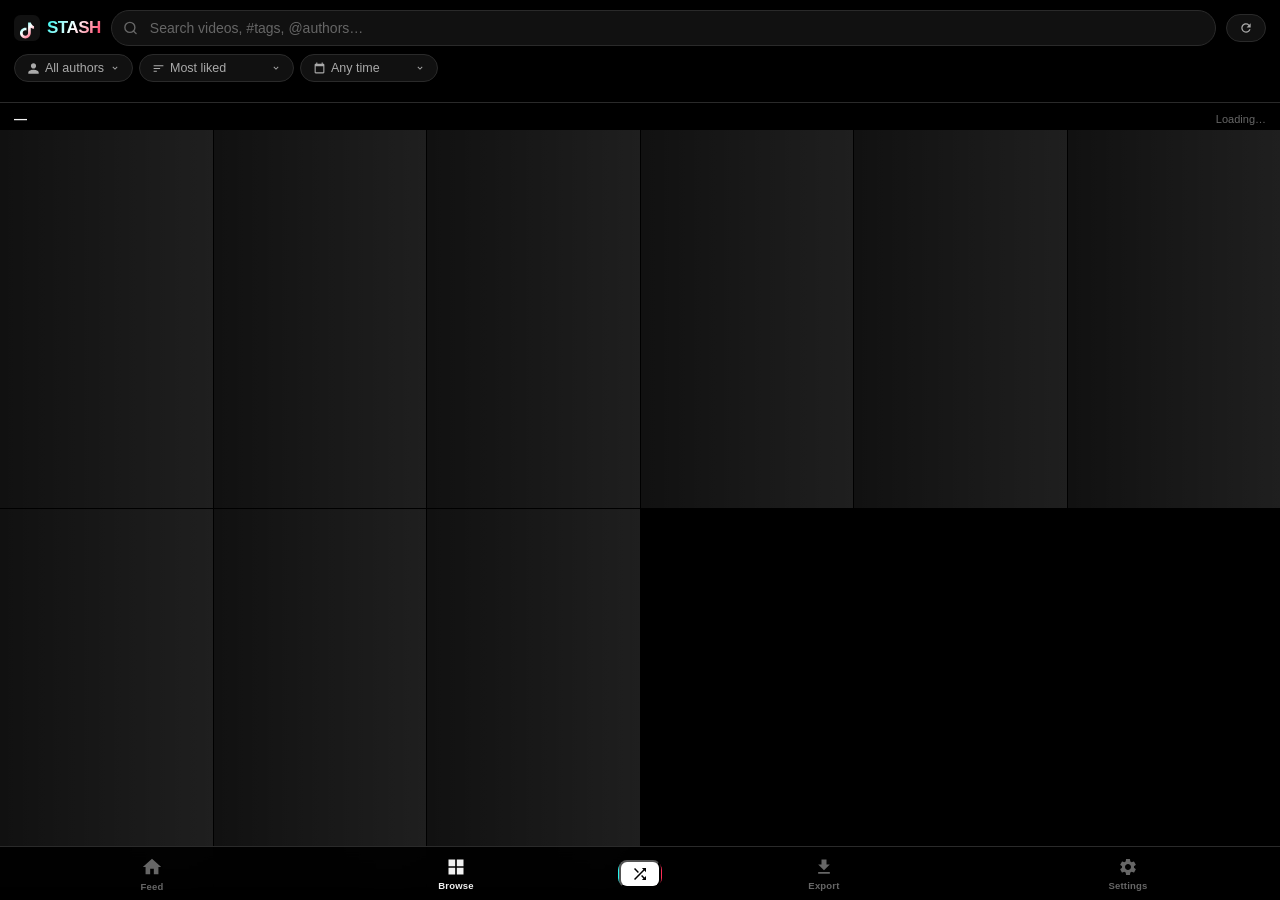
<file: ui/search.html>
<!DOCTYPE html>
<html lang="en">
<head>
<meta charset="UTF-8">
<meta name="viewport" content="width=device-width, initial-scale=1.0, viewport-fit=cover">
<meta name="theme-color" content="#000">
<meta name="mobile-web-app-capable" content="yes">
<meta name="apple-mobile-web-app-capable" content="yes">
<meta name="apple-mobile-web-app-status-bar-style" content="black-translucent">
<title>TikTok Stash</title>
<link rel="stylesheet" href="./stash.css">
</head>
<body>

<!-- ═══════════════════════════════════════════════
     PROGRESS BAR (global, sits above everything)
     ═════════════════════════════════════════════ -->
<div id="progress"></div>
<div id="toast"></div>

<!-- ═══════════════════════════════════════════════
     APP CONTAINER
     ═════════════════════════════════════════════ -->
<div id="app">

  <!-- ─────────────────────────────────────────────
       VIEW: GRID
       ───────────────────────────────────────────── -->
  <div id="view-grid">

    <!-- HEADER -->
    <header class="gh" id="gh">

      <!-- Row 1: logo + search + reload -->
      <div class="gh-top">
        <div class="logo">
          <!-- TikTok-style SVG logo -->
          <svg class="logo-svg" viewBox="0 0 48 48" fill="none" aria-hidden="true">
            <rect width="48" height="48" rx="12" fill="#111"/>
            <path d="M31 14c.8 3.4 3.4 6 6 6.8v4.8c-2.2-.1-4.3-.8-6-2.2v10
                     c0 5.5-4.5 10-10 10S11 38.9 11 33.4s4.5-10 10-10
                     c.7 0 1.3.1 2 .2v4.9c-.6-.2-1.3-.3-2-.3-2.8 0-5 2.2-5 5
                     s2.2 5 5 5 5-2.2 5-5V14h5z"
                  fill="url(#ttg)"/>
            <defs>
              <linearGradient id="ttg" x1="11" y1="14" x2="37" y2="44" gradientUnits="userSpaceOnUse">
                <stop offset="0%"  stop-color="#25f4ee"/>
                <stop offset="45%" stop-color="#ffffff"/>
                <stop offset="100%" stop-color="#fe2c55"/>
              </linearGradient>
            </defs>
          </svg>
          <span class="logo-text">STASH</span>
        </div>

        <!-- Search -->
        <div class="search-pill">
          <span class="sp-icon" aria-hidden="true">
            <svg width="15" height="15" viewBox="0 0 24 24" fill="none"
                 stroke="currentColor" stroke-width="2.2" stroke-linecap="round" stroke-linejoin="round">
              <circle cx="11" cy="11" r="8"/><path d="M21 21l-4.35-4.35"/>
            </svg>
          </span>
          <input
            id="search-inp"
            type="search"
            placeholder="Search videos, #tags, @authors…"
            autocomplete="off"
            spellcheck="false"
            aria-label="Search archive"
          >
          <button class="sp-clear" id="search-clear" type="button" aria-label="Clear search">×</button>
        </div>

        <!-- Reload -->
        <button class="fc" id="btn-reload" type="button" aria-label="Reload archive index" style="flex-shrink:0">
          <svg width="14" height="14" viewBox="0 0 24 24" fill="currentColor" aria-hidden="true">
            <path d="M17.65 6.35A7.96 7.96 0 0012 4C7.58 4 4 7.58 4 12s3.58 8 8 8
                     c3.73 0 6.84-2.55 7.73-6h-2.08A5.99 5.99 0 0112 18c-3.31 0-6-2.69-6-6
                     s2.69-6 6-6c1.66 0 3.14.69 4.22 1.78L13 11h7V4l-2.35 2.35z"/>
          </svg>
        </button>
      </div>

      <!-- Row 2: filter chips -->
      <div class="gh-filters" id="filter-row" role="toolbar" aria-label="Filters">

        <label class="fc">
          <svg width="13" height="13" viewBox="0 0 24 24" fill="currentColor" aria-hidden="true">
            <path d="M12 12c2.7 0 4.8-2.1 4.8-4.8S14.7 2.4 12 2.4 7.2 4.5 7.2 7.2 9.3 12 12 12zm0 2.4c-3.2 0-9.6 1.6-9.6 4.8v2.4h19.2v-2.4c0-3.2-6.4-4.8-9.6-4.8z"/>
          </svg>
          <select id="author-sel" aria-label="Filter by author">
            <option value="">All authors</option>
          </select>
          <svg width="10" height="10" viewBox="0 0 24 24" fill="currentColor" aria-hidden="true"><path d="M7.41 8.59L12 13.17l4.59-4.58L18 10l-6 6-6-6z"/></svg>
        </label>

        <label class="fc">
          <svg width="13" height="13" viewBox="0 0 24 24" fill="currentColor" aria-hidden="true">
            <path d="M3 18h6v-2H3v2zM3 6v2h18V6H3zm0 7h12v-2H3v2z"/>
          </svg>
          <select id="sort-sel" aria-label="Sort by">
            <option value="likes">Most liked</option>
            <option value="views">Most viewed</option>
            <option value="comments">Most commented</option>
            <option value="shares">Most shared</option>
            <option value="favorites">Most favorited</option>
            <option value="date_desc">Newest first</option>
            <option value="date_asc">Oldest first</option>
          </select>
          <svg width="10" height="10" viewBox="0 0 24 24" fill="currentColor" aria-hidden="true"><path d="M7.41 8.59L12 13.17l4.59-4.58L18 10l-6 6-6-6z"/></svg>
        </label>

        <label class="fc">
          <svg width="13" height="13" viewBox="0 0 24 24" fill="currentColor" aria-hidden="true">
            <path d="M19 3h-1V1h-2v2H8V1H6v2H5c-1.1 0-2 .9-2 2v14c0 1.1.9 2 2 2h14
                     c1.1 0 2-.9 2-2V5c0-1.1-.9-2-2-2zm0 16H5V8h14v11z"/>
          </svg>
          <select id="date-sel" aria-label="Time range">
            <option value="">Any time</option>
            <option value="7">Last 7 days</option>
            <option value="30">Last 30 days</option>
            <option value="90">Last 3 months</option>
            <option value="365">Last year</option>
          </select>
          <svg width="10" height="10" viewBox="0 0 24 24" fill="currentColor" aria-hidden="true"><path d="M7.41 8.59L12 13.17l4.59-4.58L18 10l-6 6-6-6z"/></svg>
        </label>

      </div>

      <!-- Active tag area -->
      <div id="tag-area" class="gh-filters" style="padding-top:0" aria-live="polite"></div>

    </header><!-- /gh -->

    <!-- Banners (inside grid view) -->
    <div class="banner warn u-hide" id="off-banner">
      <span><strong>Offline</strong> — showing cached data. Videos may not stream.</span>
      <button class="banner-close" id="off-dismiss" type="button" aria-label="Dismiss">×</button>
    </div>

    <div class="banner error u-hide" id="err-banner">
      <span id="err-msg"></span>
      <button class="banner-close" id="err-dismiss" type="button" aria-label="Dismiss">×</button>
    </div>

    <!-- Scrollable body -->
    <div class="grid-scroll" id="grid-scroll">

      <!-- Status bar -->
      <div class="grid-status" id="g-status">
        <span class="gs-count" id="g-count">—</span>
        <span class="gs-net">
          <span class="net-dot" id="net-dot"></span>
          <span id="net-lbl" style="font-size:11px;color:var(--c-muted)">Loading…</span>
        </span>
      </div>

      <!-- Recent searches -->
      <section class="recent-searches u-hide" id="recent-sect" aria-label="Recent searches">
        <span class="rs-label">Recent searches</span>
        <div class="rs-chips" id="recent-chips"></div>
      </section>

      <!-- Analytics panel (collapsible) -->
      <section class="analytics u-hide" id="analytics" aria-label="Archive analytics">
        <div class="analytics-header">
          <span class="analytics-title">Archive at a glance</span>
          <span class="analytics-chevron" id="an-chevron" aria-hidden="true">
            <svg width="16" height="16" viewBox="0 0 24 24" fill="currentColor">
              <path d="M7.41 8.59L12 13.17l4.59-4.58L18 10l-6 6-6-6z"/>
            </svg>
          </span>
        </div>
        <div class="analytics-body collapsed" id="an-body">
          <div class="analytics-body" id="an-metrics" style="padding:0;margin-bottom:8px"></div>
        </div>
        <div class="top-tags-row" id="top-tags"></div>
      </section>

      <!-- Skeleton -->
      <div class="skel-grid" id="skel-wrap">
        <div class="skel-item"></div><div class="skel-item"></div><div class="skel-item"></div>
        <div class="skel-item"></div><div class="skel-item"></div><div class="skel-item"></div>
        <div class="skel-item"></div><div class="skel-item"></div><div class="skel-item"></div>
      </div>

      <!-- Video grid -->
      <main class="video-grid" id="video-grid" aria-label="Video archive"></main>

    </div><!-- /grid-scroll -->

  </div><!-- /view-grid -->

  <!-- ─────────────────────────────────────────────
       VIEW: FEED (fixed fullscreen, hides in grid)
       ───────────────────────────────────────────── -->
  <div id="view-feed" class="u-hide" aria-label="Video feed">
    <div id="feed-sp-top" class="feed-spacer"></div>
    <div id="feed-items"></div>
    <div id="feed-sp-bot" class="feed-spacer"></div>
  </div>

</div><!-- /app -->

<!-- ═══════════════════════════════════════════════
     BOTTOM NAVIGATION
     ═════════════════════════════════════════════ -->
<nav id="bottom-nav" aria-label="Main navigation">
  <button class="nav-item" id="nav-feed" type="button" aria-label="Feed">
    <svg width="22" height="22" viewBox="0 0 24 24" fill="currentColor" aria-hidden="true">
      <path d="M10 20v-6h4v6h5v-8h3L12 3 2 12h3v8z"/>
    </svg>
    Feed
  </button>

  <button class="nav-item active" id="nav-browse" type="button" aria-label="Browse">
    <svg width="20" height="20" viewBox="0 0 24 24" fill="currentColor" aria-hidden="true">
      <path d="M3 3h8v8H3zm0 10h8v8H3zm10-10h8v8h-8zm0 10h8v8h-8z"/>
    </svg>
    Browse
  </button>

  <!-- Centre shuffle/surprise button -->
  <div class="nav-center">
    <button class="nav-plus" id="nav-shuffle" type="button" aria-label="Surprise me — random video">
      <svg width="18" height="18" viewBox="0 0 24 24" fill="#000" aria-hidden="true">
        <path d="M10.59 9.17L5.41 4 4 5.41l5.17 5.17 1.42-1.41zM14.5 4l2.04 2.04L4 18.59 5.41 20 17.96 7.46 20 9.5V4h-5.5zm.33 9.41l-1.41 1.41 3.13 3.13L14.5 20H20v-5.5l-2.04 2.04-3.13-3.13z"/>
      </svg>
    </button>
  </div>

  <button class="nav-item" id="nav-export" type="button" aria-label="Export archive">
    <svg width="20" height="20" viewBox="0 0 24 24" fill="currentColor" aria-hidden="true">
      <path d="M19 9h-4V3H9v6H5l7 7 7-7zM5 18v2h14v-2H5z"/>
    </svg>
    Export
  </button>

  <button class="nav-item" id="nav-settings" type="button" aria-label="Settings" onclick="alert('Settings — coming soon')">
    <svg width="20" height="20" viewBox="0 0 24 24" fill="currentColor" aria-hidden="true">
      <path d="M19.14 12.94c.04-.3.06-.61.06-.94 0-.32-.02-.64-.07-.94l2.03-1.58a.49.49 0 00.12-.61l-1.92-3.32a.49.49 0 00-.59-.22l-2.39.96a7 7 0 00-1.62-.94l-.36-2.54a.484.484 0 00-.48-.41h-3.84c-.24 0-.43.17-.47.41l-.36 2.54c-.59.24-1.13.57-1.62.94l-2.39-.96c-.22-.08-.47 0-.59.22L2.74 8.87c-.12.21-.08.47.12.61l2.03 1.58c-.05.3-.09.63-.09.94s.02.64.07.94l-2.03 1.58c-.18.14-.23.41-.12.61l1.92 3.32c.12.22.37.29.59.22l2.39-.96c.5.37 1.04.7 1.62.94l.36 2.54c.05.24.24.41.48.41h3.84c.24 0 .44-.17.47-.41l.36-2.54c.59-.24 1.13-.57 1.62-.94l2.39.96c.22.08.47 0 .59-.22l1.92-3.32c.12-.22.07-.47-.12-.61l-2.01-1.58zM12 15.6c-1.98 0-3.6-1.62-3.6-3.6s1.62-3.6 3.6-3.6 3.6 1.62 3.6 3.6-1.62 3.6-3.6 3.6z"/>
    </svg>
    Settings
  </button>
</nav>

<!-- Back to top FAB (grid only) -->
<button class="fab" id="btn-top" type="button" aria-label="Back to top">
  <svg width="20" height="20" viewBox="0 0 24 24" fill="currentColor" aria-hidden="true">
    <path d="M7.41 15.41L12 10.83l4.59 4.58L18 14l-6-6-6 6z"/>
  </svg>
</button>

<!-- ═══════════════════════════════════════════════
     EXPORT BOTTOM SHEET
     ═════════════════════════════════════════════ -->
<div class="sheet-overlay" id="export-sheet" role="dialog" aria-label="Export options" aria-modal="true">
  <div class="sheet">
    <div class="sheet-handle" role="presentation"></div>
    <div class="sheet-title">Export archive</div>

    <button class="sheet-row" id="ex-json" type="button">
      <div class="sheet-row-icon blue">
        <svg width="20" height="20" viewBox="0 0 24 24" fill="currentColor" aria-hidden="true">
          <path d="M14 2H6c-1.1 0-2 .9-2 2v16c0 1.1.9 2 2 2h12c1.1 0 2-.9 2-2V8l-6-6zm4 18H6V4h7v5h5v11z"/>
        </svg>
      </div>
      <div>
        <div class="sheet-row-text">Export as JSON</div>
        <div class="sheet-row-sub">Full metadata for current filtered view</div>
      </div>
    </button>

    <button class="sheet-row" id="ex-csv" type="button">
      <div class="sheet-row-icon green">
        <svg width="20" height="20" viewBox="0 0 24 24" fill="currentColor" aria-hidden="true">
          <path d="M15.5 2H8.6L7 3.6V10h2V4h5v4h4v12H7v-2H5v4h14V5.5L15.5 2zM5 11.5l-2.5 3 2.5 3v-2H9v-2H5v-2zm4.5 4l2.5-3-2.5-3v2H6v2h3.5v2z"/>
        </svg>
      </div>
      <div>
        <div class="sheet-row-text">Export as CSV</div>
        <div class="sheet-row-sub">Stats table for spreadsheets</div>
      </div>
    </button>

    <button class="sheet-row" id="ex-links" type="button">
      <div class="sheet-row-icon cyan">
        <svg width="20" height="20" viewBox="0 0 24 24" fill="currentColor" aria-hidden="true">
          <path d="M3.9 12c0-1.71 1.39-3.1 3.1-3.1h4V7H7c-2.76 0-5 2.24-5 5s2.24 5 5 5h4v-1.9H7c-1.71 0-3.1-1.39-3.1-3.1zM8 13h8v-2H8v2zm9-6h-4v1.9h4c1.71 0 3.1 1.39 3.1 3.1s-1.39 3.1-3.1 3.1h-4V17h4c2.76 0 5-2.24 5-5s-2.24-5-5-5z"/>
        </svg>
      </div>
      <div>
        <div class="sheet-row-text">Copy all public links</div>
        <div class="sheet-row-sub">One URL per line · respects current filter</div>
      </div>
    </button>

    <button class="sheet-row" id="ex-cancel" type="button" style="justify-content:center;border-top:.5px solid var(--c-border)">
      <div class="sheet-row-text" style="color:var(--c-muted)">Cancel</div>
    </button>
  </div>
</div>

<script src="./stash.js"></script>
</body>
</html>
</file>
<file: ui/stash.css>
/* ═══════════════════════════════════════════════
   TIKTOK STASH — stash.css
   Ground-up. Mobile-first. No compromises.
   ═══════════════════════════════════════════════ */

/* ── Custom properties ────────────────────── */
:root {
  --c-bg:        #000;
  --c-surface:   #111;
  --c-surface2:  #1c1c1c;
  --c-surface3:  #252525;
  --c-border:    #2a2a2a;
  --c-border2:   #404040;
  --c-text:      #f1f1f1;
  --c-text2:     #aaa;
  --c-muted:     #666;
  --c-red:       #fe2c55;
  --c-cyan:      #25f4ee;
  --c-green:     #20d080;
  --c-warn:      #ffb800;
  --c-blue:      #4e9bff;

  /* layout */
  --nav-h: 54px;
  --safe-b: env(safe-area-inset-bottom, 0px);
  --safe-t: env(safe-area-inset-top, 0px);

  /* grid card */
  --grid-gap: 1px;
  --grid-cols: 3;
  --card-r: 0px; /* grid cards flush, no radius */
}

/* ── Reset ─────────────────────────────────── */
*,*::before,*::after { box-sizing: border-box; margin: 0; padding: 0; }
html { height: 100%; }
body {
  height: 100%; background: var(--c-bg); color: var(--c-text);
  font-family: -apple-system, 'SF Pro Text', 'Roboto', 'Helvetica Neue', sans-serif;
  -webkit-font-smoothing: antialiased;
  overflow: hidden; /* we control scroll ourselves */
}
button, input, select, textarea { font-family: inherit; color: inherit; }
a { color: inherit; text-decoration: none; }
img, video { display: block; }

/* ── Utility ───────────────────────────────── */
.u-hide { display: none !important; }
.u-sr {
  position: absolute; width: 1px; height: 1px;
  padding: 0; margin: -1px; overflow: hidden;
  clip: rect(0,0,0,0); white-space: nowrap; border: 0;
}
.u-ell {
  white-space: nowrap; overflow: hidden; text-overflow: ellipsis;
}
mark {
  background: rgba(254,44,85,.28); color: #fff;
  padding: 0 2px; border-radius: 3px;
}

/* ══════════════════════════════════════════════
   APP SHELL — two views stacked, one visible at a time
   ══════════════════════════════════════════════ */
#app {
  position: fixed; inset: 0;
  display: grid;
  grid-template-rows: 1fr;
}

/* ── View: GRID ──────────────────────────────
   Normal document scroll with sticky header     */
#view-grid {
  position: absolute; inset: 0;
  display: flex; flex-direction: column;
  overflow: hidden;
  background: var(--c-bg);
  transition: opacity .18s, transform .18s;
}

#view-grid.leaving {
  opacity: 0; transform: scale(.97); pointer-events: none;
}

/* Grid header */
.gh {
  flex-shrink: 0;
  background: rgba(0,0,0,.96);
  backdrop-filter: blur(20px) saturate(180%);
  -webkit-backdrop-filter: blur(20px) saturate(180%);
  border-bottom: .5px solid var(--c-border);
  padding-top: var(--safe-t);
  z-index: 10;
}

/* Header row 1: logo + search */
.gh-top {
  display: flex; align-items: center; gap: 10px;
  padding: 10px 14px 8px;
}

.logo {
  display: flex; align-items: center; gap: 7px;
  user-select: none; flex-shrink: 0;
  text-decoration: none;
}

.logo-svg { width: 26px; height: 26px; }

.logo-text {
  font-size: 17px; font-weight: 900; letter-spacing: -.5px;
  background: linear-gradient(120deg, var(--c-cyan) 0%, #fff 50%, var(--c-red) 100%);
  -webkit-background-clip: text; background-clip: text;
  -webkit-text-fill-color: transparent;
}

/* Search pill */
.search-pill {
  flex: 1; position: relative; min-width: 0;
}

.search-pill input {
  width: 100%;
  background: var(--c-surface);
  border: 1.5px solid var(--c-border);
  border-radius: 22px;
  padding: 9px 36px 9px 38px;
  font-size: 14px; color: var(--c-text);
  outline: none; -webkit-appearance: none; appearance: none;
  transition: border-color .15s, box-shadow .15s;
}

.search-pill input:focus {
  border-color: rgba(254,44,85,.6);
  box-shadow: 0 0 0 3px rgba(254,44,85,.1);
}

.search-pill input::placeholder { color: var(--c-muted); }
.search-pill input[type=search]::-webkit-search-cancel-button { display: none; }

.search-pill .sp-icon {
  position: absolute; left: 12px; top: 50%; transform: translateY(-50%);
  color: var(--c-muted); display: flex; pointer-events: none;
}

.search-pill .sp-clear {
  position: absolute; right: 10px; top: 50%; transform: translateY(-50%);
  width: 18px; height: 18px; border-radius: 50%;
  background: var(--c-border2); border: none; color: var(--c-text);
  font-size: 11px; cursor: pointer; display: none; align-items: center; justify-content: center;
  line-height: 1;
}
.search-pill .sp-clear.vis { display: flex; }

/* Header row 2: filter chips (horizontal scroll) */
.gh-filters {
  display: flex; gap: 6px;
  padding: 0 14px 10px;
  overflow-x: auto; -webkit-overflow-scrolling: touch; scrollbar-width: none;
}
.gh-filters::-webkit-scrollbar { display: none; }

/* Sort/filter tabs at top */
.gh-tabs {
  display: flex;
  padding: 0 14px 10px;
  gap: 0;
  border-bottom: .5px solid var(--c-border);
}

.gh-tab {
  flex: 1; padding: 7px 4px;
  background: none; border: none;
  font-size: 13px; font-weight: 700;
  color: var(--c-muted); cursor: pointer;
  position: relative;
  transition: color .14s;
  text-align: center;
}

.gh-tab.active {
  color: var(--c-text);
}

.gh-tab.active::after {
  content: '';
  position: absolute; bottom: -1px; left: 20%; right: 20%;
  height: 2px; background: var(--c-text); border-radius: 1px;
}

/* Filter chip */
.fc {
  display: inline-flex; align-items: center; gap: 5px;
  padding: 6px 12px; border-radius: 18px;
  border: 1.5px solid var(--c-border); background: var(--c-surface);
  color: var(--c-text2); font-size: 12.5px; font-weight: 500;
  white-space: nowrap; cursor: pointer; flex-shrink: 0;
  transition: border-color .14s, color .14s, background .14s;
  -webkit-appearance: none; appearance: none;
}

.fc:active { transform: scale(.95); }

.fc.active {
  background: rgba(254,44,85,.12);
  border-color: rgba(254,44,85,.45);
  color: var(--c-red);
}

.fc select {
  background: none; border: none; outline: none;
  color: inherit; font: inherit; cursor: pointer;
  max-width: 120px; -webkit-appearance: none;
}

.fc select option { background: #111; }

/* Active tag pill */
.active-tag-pill {
  display: inline-flex; align-items: center; gap: 5px;
  padding: 5px 11px; border-radius: 18px;
  background: rgba(37,244,238,.1); border: 1.5px solid rgba(37,244,238,.35);
  color: var(--c-cyan); font-size: 12px; font-weight: 700;
  cursor: pointer; flex-shrink: 0;
}

/* Grid scroll body */
.grid-scroll {
  flex: 1; overflow-y: auto; overflow-x: hidden;
  -webkit-overflow-scrolling: touch;
  overscroll-behavior-y: contain;
  scroll-padding-bottom: calc(var(--nav-h) + var(--safe-b));
}

/* Grid status bar */
.grid-status {
  display: flex; align-items: center; justify-content: space-between;
  padding: 8px 14px 4px;
  font-size: 11.5px; color: var(--c-muted);
}

.gs-count { font-weight: 700; color: var(--c-text); font-size: 13px; }

.gs-net {
  display: flex; align-items: center; gap: 5px;
}

.net-dot {
  width: 6px; height: 6px; border-radius: 50%; flex-shrink: 0;
}

.net-dot.live  { background: var(--c-green); animation: netblink 2.4s infinite; }
.net-dot.cache { background: var(--c-warn); }
.net-dot.dead  { background: var(--c-muted); }

@keyframes netblink {
  0%,100%  { opacity: 1; }
  50%      { opacity: .3; }
}

/* Analytics panel */
.analytics {
  margin: 8px 14px;
  background: var(--c-surface);
  border: .5px solid var(--c-border);
  border-radius: 16px;
  overflow: hidden;
}

.analytics-header {
  display: flex; align-items: center; justify-content: space-between;
  padding: 12px 14px 10px;
  cursor: pointer;
}

.analytics-title {
  font-size: 11px; text-transform: uppercase; letter-spacing: .7px;
  color: var(--c-muted); font-weight: 700;
}

.analytics-chevron {
  color: var(--c-muted); transition: transform .2s;
}

.analytics-chevron.open { transform: rotate(180deg); }

.analytics-body {
  padding: 0 14px 14px;
  display: grid; grid-template-columns: repeat(3,1fr); gap: 7px;
}

.analytics-body.collapsed { display: none; }

.a-metric {
  background: var(--c-surface2); border-radius: 10px; padding: 10px 8px;
}

.a-val { font-size: 18px; font-weight: 800; color: var(--c-text); line-height: 1; }
.a-lbl { font-size: 9.5px; color: var(--c-muted); margin-top: 4px; text-transform: uppercase; letter-spacing: .4px; }

/* Top tags row */
.top-tags-row {
  display: flex; gap: 6px; flex-wrap: wrap;
  padding: 8px 14px;
}

.tt-chip {
  display: inline-flex; align-items: center; gap: 4px;
  padding: 5px 10px; border-radius: 14px;
  background: rgba(37,244,238,.07); border: 1px solid rgba(37,244,238,.18);
  color: var(--c-cyan); font-size: 12px; font-weight: 600; cursor: pointer;
  transition: background .14s;
}

.tt-chip:active { background: rgba(37,244,238,.15); }

/* Recent searches */
.recent-searches {
  padding: 4px 14px 8px;
}

.rs-label {
  font-size: 10.5px; text-transform: uppercase; letter-spacing: .5px;
  color: var(--c-muted); margin-bottom: 8px; display: block;
}

.rs-chips { display: flex; flex-wrap: wrap; gap: 6px; }

.rs-chip {
  display: inline-flex; align-items: center; gap: 5px;
  padding: 6px 12px; border-radius: 16px;
  background: var(--c-surface); border: 1px solid var(--c-border);
  color: var(--c-text2); font-size: 12.5px; cursor: pointer;
  transition: background .14s;
}

.rs-chip:active { background: var(--c-surface2); }

/* ── VIDEO GRID ───────────────────────────────
   3 columns, portrait aspect, no radius, flush   */
.video-grid {
  display: grid;
  grid-template-columns: repeat(var(--grid-cols), 1fr);
  gap: var(--grid-gap);
  padding-bottom: calc(var(--nav-h) + var(--safe-b) + 8px);
}

/* Skeleton loading grid */
.skel-grid {
  display: grid;
  grid-template-columns: repeat(var(--grid-cols), 1fr);
  gap: var(--grid-gap);
}

.skel-item {
  aspect-ratio: 9/16;
  background: var(--c-surface);
  position: relative; overflow: hidden;
}

.skel-item::after {
  content: '';
  position: absolute; inset: 0;
  background: linear-gradient(90deg, transparent 0%, rgba(255,255,255,.06) 50%, transparent 100%);
  background-size: 200% 100%;
  animation: skel-wave 1.5s linear infinite;
}

@keyframes skel-wave {
  0%   { background-position: -200% 0; }
  100% { background-position:  200% 0; }
}

/* Grid card */
.g-card {
  position: relative; aspect-ratio: 9/16;
  background: var(--c-surface); overflow: hidden; cursor: pointer;
  /* GPU layer for smooth scrolling */
  will-change: transform;
  /* content-visibility for off-screen rendering budget */
  content-visibility: auto;
  contain-intrinsic-size: auto 200px;
}

.g-card:active { opacity: .82; }

.g-thumb {
  position: absolute; inset: 0;
  background-size: cover; background-position: center;
  /* small scale on tap */
  transition: transform .25s;
}

.g-card:active .g-thumb { transform: scale(1.04); }

/* Scrim at bottom for text legibility */
.g-scrim {
  position: absolute; inset: auto 0 0;
  height: 60%;
  background: linear-gradient(to top, rgba(0,0,0,.85) 0%, transparent 100%);
}

/* Card info overlay */
.g-overlay {
  position: absolute; inset: auto 0 0;
  padding: 6px 5px 7px;
}

.g-likes {
  display: flex; align-items: center; gap: 3px;
  font-size: 11.5px; font-weight: 800; color: #fff;
  text-shadow: 0 1px 4px rgba(0,0,0,.7);
  margin-bottom: 3px;
}

.g-cap {
  font-size: 10.5px; color: rgba(255,255,255,.8); line-height: 1.3;
  display: -webkit-box; -webkit-line-clamp: 2; -webkit-box-orient: vertical;
  overflow: hidden;
  text-shadow: 0 1px 3px rgba(0,0,0,.6);
}

/* Duration badge — top right */
.g-dur {
  position: absolute; top: 5px; right: 5px;
  background: rgba(0,0,0,.6);
  color: #fff; font-size: 9.5px; font-weight: 800;
  padding: 2px 5px; border-radius: 4px;
  backdrop-filter: blur(4px);
}

/* Archival badge — top left */
.g-arc {
  position: absolute; top: 5px; left: 5px;
  width: 16px; height: 16px; border-radius: 50%;
  display: flex; align-items: center; justify-content: center;
}

.g-arc.ok   { background: rgba(32,208,128,.9); }
.g-arc.warn { background: rgba(255,184,0,.9); }

/* Empty state */
.empty-state {
  display: flex; flex-direction: column; align-items: center; justify-content: center;
  gap: 10px; padding: 60px 28px; text-align: center; color: var(--c-muted);
  grid-column: 1 / -1;
}

.empty-state h2 { font-size: 18px; color: var(--c-text); font-weight: 700; }
.empty-state p  { font-size: 13px; }

/* ══════════════════════════════════════════════
   VIEW: FEED — pure fullscreen TikTok-style
   Key design: the BODY itself is the scroll container.
   Each card is 100dvh. scroll-snap on body.
   ══════════════════════════════════════════════ */
#view-feed {
  position: absolute; inset: 0;
  /* The feed view IS the scroll container */
  overflow-y: scroll;
  overflow-x: hidden;
  scroll-snap-type: y mandatory;
  -webkit-overflow-scrolling: touch;
  overscroll-behavior: none;
  scrollbar-width: none;
  background: #000;
  transition: opacity .18s;
}

#view-feed::-webkit-scrollbar { display: none; }
#view-feed.leaving { opacity: 0; pointer-events: none; }

/* Virtual feed spacers */
.feed-spacer { flex-shrink: 0; }

/* Feed card — exactly one screen tall */
.f-card {
  width: 100%;
  height: 100dvh;
  min-height: 600px;
  position: relative;
  overflow: hidden;
  background: #000;
  scroll-snap-align: start;
  scroll-snap-stop: always; /* no skip */
  flex-shrink: 0;
}

/* Poster background */
.f-bg {
  position: absolute; inset: 0;
  background-size: cover; background-position: center;
}

/* Blurred duplicate for non-9:16 content */
.f-bg-blur {
  position: absolute; inset: -20px;
  background-size: cover; background-position: center;
  filter: blur(20px) saturate(.5);
  transform: scale(1.1);
  opacity: .5;
}

/* Video */
.f-video {
  position: absolute; inset: 0;
  width: 100%; height: 100%;
  object-fit: cover;
  /* no controls — we have custom UI */
}

/* Main gradient overlay */
.f-gradient {
  position: absolute; inset: 0;
  background:
    linear-gradient(to bottom, rgba(0,0,0,.35) 0%, transparent 25%),
    linear-gradient(to top, rgba(0,0,0,.85) 0%, rgba(0,0,0,.3) 45%, transparent 75%);
  pointer-events: none;
}

/* Click/tap area for pause toggle */
.f-tap-zone {
  position: absolute; inset: 0;
  z-index: 2;
}

/* Big pause/play icon flash */
.f-pause-flash {
  position: absolute; inset: 0; z-index: 3;
  display: flex; align-items: center; justify-content: center;
  pointer-events: none;
  opacity: 0; transition: opacity .1s;
}

.f-pause-flash.show { opacity: 1; }
.f-pause-flash.hide { opacity: 0; transition: opacity .4s .15s; }

.f-pause-flash .flash-icon {
  width: 70px; height: 70px; border-radius: 50%;
  background: rgba(0,0,0,.45); backdrop-filter: blur(8px);
  display: flex; align-items: center; justify-content: center;
  border: 2px solid rgba(255,255,255,.25);
}

/* Video progress bar at bottom of card */
.f-progress {
  position: absolute; bottom: 0; left: 0; right: 0;
  height: 2px; z-index: 8;
  background: rgba(255,255,255,.2);
}

.f-progress-fill {
  height: 100%; background: #fff; width: 0%;
  transition: none; /* updated by rAF */
}

/* ── TOP BAR of feed card ──────────────────── */
.f-top {
  position: absolute; top: 0; left: 0; right: 0; z-index: 6;
  display: flex; align-items: center; justify-content: space-between;
  padding: calc(var(--safe-t) + 10px) 14px 10px;
  background: linear-gradient(to bottom, rgba(0,0,0,.4), transparent);
}

.f-back {
  width: 36px; height: 36px; border-radius: 50%;
  background: rgba(0,0,0,.4); border: 1.5px solid rgba(255,255,255,.18);
  display: flex; align-items: center; justify-content: center;
  color: #fff; cursor: pointer;
}

.f-top-right { display: flex; align-items: center; gap: 8px; }

.f-mute, .f-open-tt {
  width: 36px; height: 36px; border-radius: 50%;
  background: rgba(0,0,0,.4); border: 1.5px solid rgba(255,255,255,.18);
  display: flex; align-items: center; justify-content: center;
  color: #fff; cursor: pointer; text-decoration: none;
}

/* ── RIGHT SIDEBAR (action buttons) ────────── */
.f-sidebar {
  position: absolute; right: 10px; bottom: 80px; z-index: 6;
  display: flex; flex-direction: column; align-items: center; gap: 20px;
}

.f-action {
  display: flex; flex-direction: column; align-items: center; gap: 4px;
  background: none; border: none; padding: 0; color: #fff; cursor: pointer;
}

.f-action-icon {
  width: 46px; height: 46px; border-radius: 50%;
  background: rgba(255,255,255,.14);
  backdrop-filter: blur(10px);
  display: flex; align-items: center; justify-content: center;
  transition: transform .12s, background .12s;
}

.f-action:active .f-action-icon { transform: scale(.85); }
.f-action.active .f-action-icon { background: rgba(254,44,85,.35); }
.f-action.active svg { color: var(--c-red); }

.f-action-label {
  font-size: 11px; font-weight: 700;
  color: rgba(255,255,255,.9);
  text-shadow: 0 1px 4px rgba(0,0,0,.5);
  letter-spacing: -.2px;
}

/* Spinning music disc */
.f-disc-wrap {
  display: flex; flex-direction: column; align-items: center; gap: 4px;
}

.f-disc {
  width: 46px; height: 46px; border-radius: 50%;
  border: 2.5px solid rgba(255,255,255,.3);
  overflow: hidden;
  animation: disc-spin 5s linear infinite;
  animation-play-state: paused;
}

.f-disc.spinning { animation-play-state: running; }

@keyframes disc-spin { to { transform: rotate(360deg); } }

.f-disc img {
  width: 100%; height: 100%; object-fit: cover;
}

.f-disc-fallback {
  width: 100%; height: 100%;
  background: var(--c-surface2);
  display: flex; align-items: center; justify-content: center;
  color: var(--c-muted);
}

/* ── BOTTOM INFO SECTION ───────────────────── */
.f-info {
  position: absolute; left: 0; right: 66px; bottom: 0; z-index: 6;
  padding: 0 14px calc(var(--safe-b) + 16px);
  display: flex; flex-direction: column; gap: 8px;
}

/* Author row */
.f-author-row {
  display: flex; align-items: center; gap: 10px;
}

.f-avatar {
  width: 40px; height: 40px; border-radius: 50%;
  border: 2px solid rgba(255,255,255,.8);
  overflow: hidden; flex-shrink: 0;
  background: linear-gradient(135deg, var(--c-red), var(--c-cyan));
  display: flex; align-items: center; justify-content: center;
  font-weight: 900; font-size: 14px; color: #000;
  text-decoration: none;
}

.f-avatar img { width: 100%; height: 100%; object-fit: cover; }

.f-author-text {}

.f-author-name {
  font-size: 14px; font-weight: 800; color: #fff;
  text-shadow: 0 1px 4px rgba(0,0,0,.4);
  display: block;
}

.f-author-date {
  font-size: 10.5px; color: rgba(255,255,255,.6);
  display: block;
}

/* Caption with expand */
.f-caption {
  font-size: 13.5px; line-height: 1.45; color: rgba(255,255,255,.95);
  text-shadow: 0 1px 3px rgba(0,0,0,.45);
  word-break: break-word; overflow-wrap: break-word;
  display: -webkit-box; -webkit-line-clamp: 2; -webkit-box-orient: vertical;
  overflow: hidden;
}

.f-caption.expanded { -webkit-line-clamp: unset; overflow: visible; }
.f-caption-more { color: rgba(255,255,255,.55); font-size: 12px; cursor: pointer; }

/* Hashtags */
.f-tags { display: flex; flex-wrap: wrap; gap: 4px; }

.f-tag {
  font-size: 12.5px; font-weight: 700; color: rgba(255,255,255,.9);
  background: none; border: none; padding: 0; cursor: pointer;
}

/* Music ticker */
.f-music {
  display: flex; align-items: center; gap: 7px;
  overflow: hidden;
}

.f-music-note {
  flex-shrink: 0; width: 20px; height: 20px; border-radius: 50%;
  background: rgba(255,255,255,.12); display: flex; align-items: center;
  justify-content: center; animation: music-bounce .8s ease-in-out infinite alternate;
  animation-play-state: paused;
}

.f-music-note.playing { animation-play-state: running; }

@keyframes music-bounce {
  from { transform: scale(1); }
  to   { transform: scale(1.2); }
}

.f-music-text {
  font-size: 12px; color: rgba(255,255,255,.75);
  white-space: nowrap; overflow: hidden; text-overflow: ellipsis;
}

/* Archival status */
.f-arc {
  display: inline-flex; align-items: center; gap: 5px;
  font-size: 11px; font-weight: 700;
  padding: 3px 9px; border-radius: 8px;
  width: fit-content;
}

.f-arc.ok   { background: rgba(32,208,128,.18); color: var(--c-green); }
.f-arc.warn { background: rgba(255,184,0,.15);  color: var(--c-warn); }
.f-arc.none { background: rgba(255,255,255,.07); color: var(--c-muted); }

/* ══════════════════════════════════════════════
   BOTTOM NAVIGATION
   ══════════════════════════════════════════════ */
#bottom-nav {
  position: fixed; bottom: 0; left: 0; right: 0; z-index: 100;
  background: rgba(0,0,0,.92);
  backdrop-filter: blur(20px);
  -webkit-backdrop-filter: blur(20px);
  border-top: .5px solid var(--c-border);
  display: flex;
  height: calc(var(--nav-h) + var(--safe-b));
  padding-bottom: var(--safe-b);
}

.nav-item {
  flex: 1; display: flex; flex-direction: column;
  align-items: center; justify-content: center; gap: 3px;
  background: none; border: none; color: var(--c-muted);
  font-size: 9.5px; font-weight: 700; letter-spacing: .2px;
  cursor: pointer; transition: color .15s; text-decoration: none;
  -webkit-tap-highlight-color: transparent;
}

.nav-item.active { color: var(--c-text); }

/* Center post/shuffle button — the TikTok "+" */
.nav-center {
  flex: 0 0 64px; display: flex;
  align-items: center; justify-content: center;
}

.nav-plus {
  width: 42px; height: 28px; border-radius: 8px;
  background: #fff; position: relative;
  display: flex; align-items: center; justify-content: center;
  cursor: pointer;
}

.nav-plus::before {
  content: ''; position: absolute; inset: 0; border-radius: 8px;
  background: var(--c-cyan); transform: translate(-3px, 0); z-index: -1;
}

.nav-plus::after {
  content: ''; position: absolute; inset: 0; border-radius: 8px;
  background: var(--c-red); transform: translate(3px, 0); z-index: -1;
}

/* ══════════════════════════════════════════════
   FLOATING BUTTONS
   ══════════════════════════════════════════════ */
.fab {
  position: fixed; z-index: 90;
  width: 44px; height: 44px; border-radius: 50%;
  background: var(--c-surface2); border: 1.5px solid var(--c-border2);
  color: var(--c-text); display: flex; align-items: center; justify-content: center;
  cursor: pointer; box-shadow: 0 4px 16px rgba(0,0,0,.5);
  transition: transform .14s, opacity .2s;
  -webkit-tap-highlight-color: transparent;
}

.fab:active { transform: scale(.9); }

#btn-top {
  bottom: calc(var(--nav-h) + var(--safe-b) + 12px);
  right: 14px; opacity: 0; pointer-events: none;
}

#btn-top.show { opacity: 1; pointer-events: auto; }

/* ══════════════════════════════════════════════
   BOTTOM SHEETS
   ══════════════════════════════════════════════ */
.sheet-overlay {
  position: fixed; inset: 0; z-index: 500;
  background: rgba(0,0,0,.6);
  display: flex; align-items: flex-end;
  backdrop-filter: blur(4px);
  -webkit-backdrop-filter: blur(4px);
  opacity: 0; transition: opacity .22s;
  pointer-events: none;
}

.sheet-overlay.open { opacity: 1; pointer-events: auto; }

.sheet {
  width: 100%;
  background: var(--c-surface);
  border-radius: 22px 22px 0 0;
  padding: 0 0 calc(var(--safe-b) + 16px);
  transform: translateY(100%);
  transition: transform .28s cubic-bezier(.25,.46,.45,.94);
}

.sheet-overlay.open .sheet { transform: translateY(0); }

.sheet-handle {
  width: 36px; height: 4px; border-radius: 2px;
  background: var(--c-border2); margin: 14px auto 16px;
}

.sheet-title {
  font-size: 15px; font-weight: 800; padding: 0 18px 12px;
  color: var(--c-text);
}

.sheet-row {
  display: flex; align-items: center; gap: 14px;
  padding: 14px 18px;
  cursor: pointer; border-top: .5px solid var(--c-border);
  transition: background .14s;
  -webkit-tap-highlight-color: transparent;
}

.sheet-row:active { background: var(--c-surface2); }

.sheet-row-icon {
  width: 40px; height: 40px; border-radius: 12px;
  background: var(--c-surface2);
  display: flex; align-items: center; justify-content: center;
  flex-shrink: 0; color: var(--c-text);
}

.sheet-row-icon.red   { background: rgba(254,44,85,.15); color: var(--c-red); }
.sheet-row-icon.cyan  { background: rgba(37,244,238,.1); color: var(--c-cyan); }
.sheet-row-icon.green { background: rgba(32,208,128,.1); color: var(--c-green); }
.sheet-row-icon.blue  { background: rgba(78,155,255,.1); color: var(--c-blue); }

.sheet-row-text { font-size: 14px; font-weight: 600; }
.sheet-row-sub  { font-size: 11.5px; color: var(--c-muted); margin-top: 2px; }

/* ══════════════════════════════════════════════
   TOAST NOTIFICATION
   ══════════════════════════════════════════════ */
#toast {
  position: fixed; bottom: calc(var(--nav-h) + var(--safe-b) + 60px);
  left: 50%; transform: translateX(-50%) translateY(10px);
  z-index: 600; background: var(--c-surface);
  border: 1px solid var(--c-border2);
  border-radius: 22px; padding: 9px 18px;
  font-size: 13px; font-weight: 600; color: var(--c-text);
  white-space: nowrap;
  box-shadow: 0 8px 32px rgba(0,0,0,.5);
  opacity: 0; transition: opacity .2s, transform .2s; pointer-events: none;
}

#toast.show {
  opacity: 1; transform: translateX(-50%) translateY(0);
}

/* ══════════════════════════════════════════════
   PROGRESS BAR (top of screen)
   ══════════════════════════════════════════════ */
#progress {
  position: fixed; top: 0; left: 0; right: 0;
  height: 2.5px; z-index: 9999;
  background: linear-gradient(90deg, var(--c-cyan), var(--c-red));
  transform-origin: left; transform: scaleX(0);
  transition: transform .3s;
  opacity: 0;
}

#progress.active { opacity: 1; }

/* ══════════════════════════════════════════════
   BANNERS
   ══════════════════════════════════════════════ */
.banner {
  margin: 8px 14px;
  border-radius: 12px; padding: 10px 14px;
  font-size: 12.5px; line-height: 1.45; color: var(--c-text2);
  display: flex; align-items: center; justify-content: space-between; gap: 8px;
}

.banner.warn {
  background: rgba(255,184,0,.07);
  border: 1px solid rgba(255,184,0,.25);
}

.banner.error {
  background: rgba(254,44,85,.07);
  border: 1px solid rgba(254,44,85,.25);
}

.banner strong { color: var(--c-text); }

.banner-close {
  background: none; border: none; color: var(--c-muted);
  font-size: 18px; cursor: pointer; padding: 0 2px; line-height: 1;
  flex-shrink: 0;
}

/* ══════════════════════════════════════════════
   RESPONSIVE
   ══════════════════════════════════════════════ */
@media (min-width: 480px) {
  :root { --grid-cols: 4; }
}

@media (min-width: 768px) {
  :root { --grid-cols: 5; }
}

@media (min-width: 1100px) {
  :root { --grid-cols: 6; }
  .f-card { max-width: 420px; margin: 0 auto; }
}
</file>
